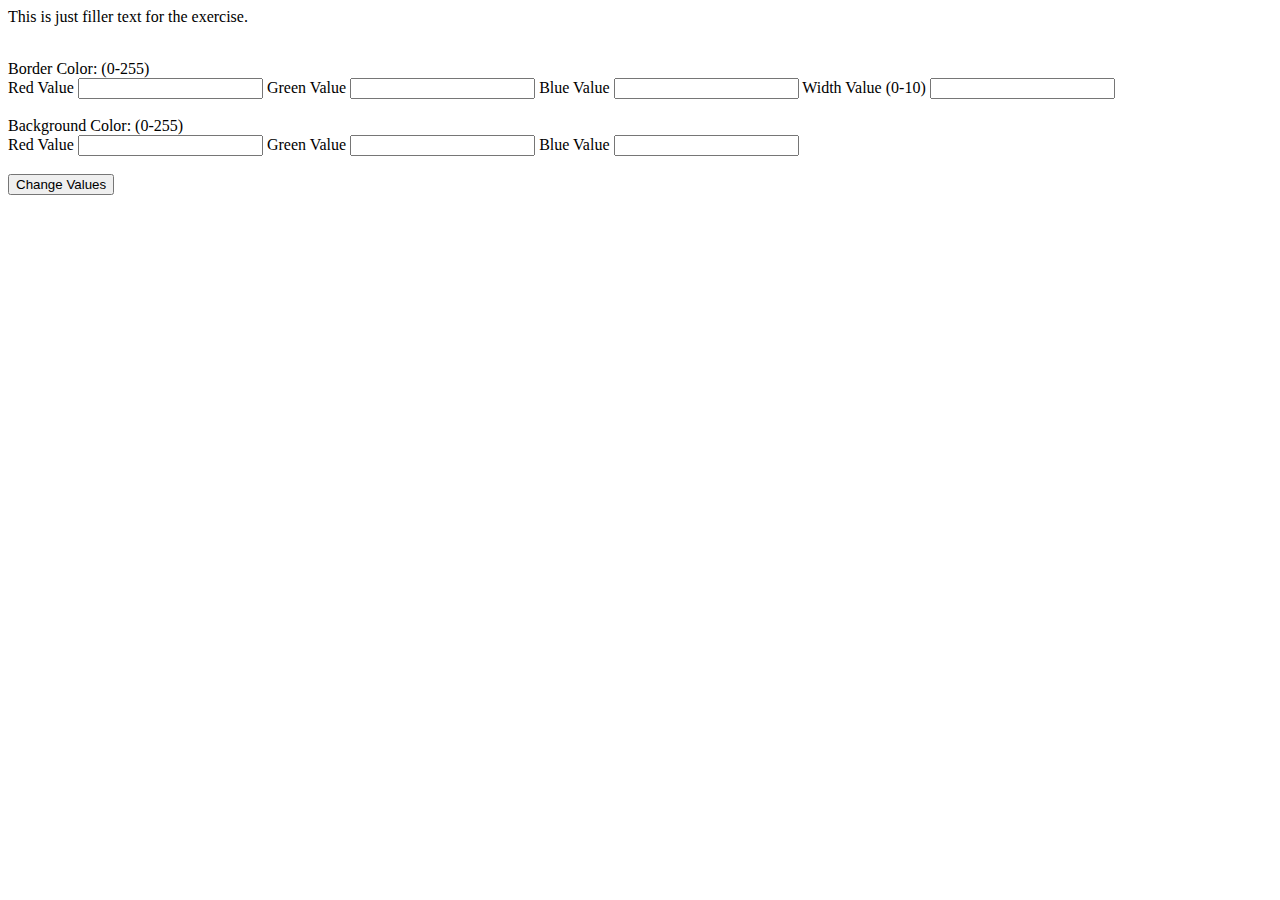
<file: CSS Manipulation/index.html>
<html>
    <head>
        <script type="text/javascript" src="index.js"></script>
        <title>CSS Manipulation</title>
    </head>
    <body>
        <p id="paragraph">This is just filler text for the exercise.</p></br>
        Border Color: (0-255)</br>
        Red Value <input id="bRed" type="text">
        Green Value <input id="bGreen" type="text">
        Blue Value <input id="bBlue" type="text">
        Width Value (0-10) <input id="width" type="text"></br></br>
        Background Color: (0-255)</br>
        Red Value <input id="bgRed" type="text">
        Green Value <input id="bgGreen" type="text">
        Blue Value <input id="bgBlue" type="text"></br></br>
        <button onclick="changeValues()">Change Values</button>
    </body>
</html>
</file>
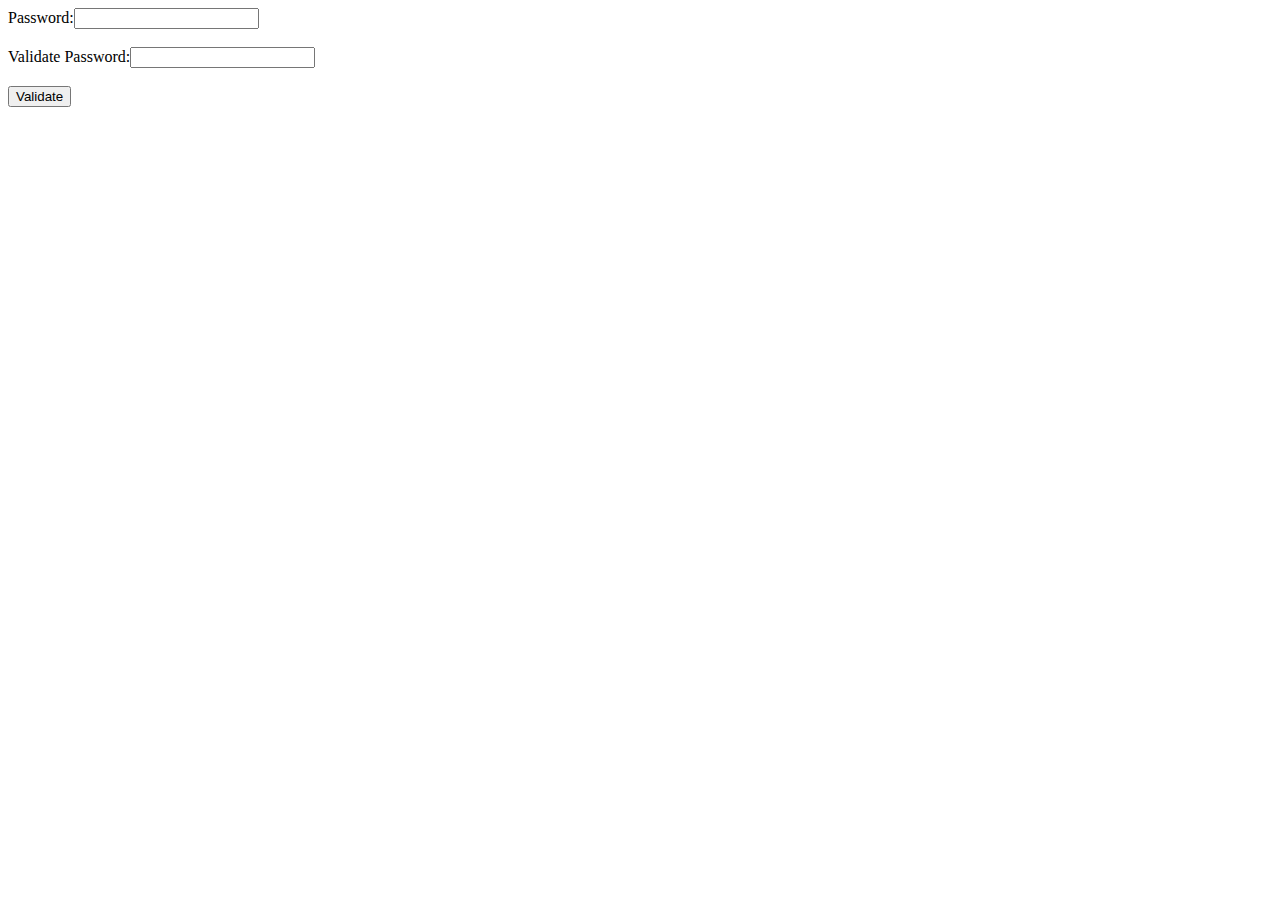
<file: Password Validation/index.html>
<html>
  <head>
    <title>Password Validator</title>
    <script type="text/javascript" src="index.js">
    </script>
    <meta charset="utf-8">
    </meta>
  </head>
  <body>
    Password:<input type="password" id = "1"></input><br></br>
    Validate Password:<input type="password" id = "2"></input><br></br>
    <button onclick="validate()">Validate</button>
  </body>
</html>
</file>
